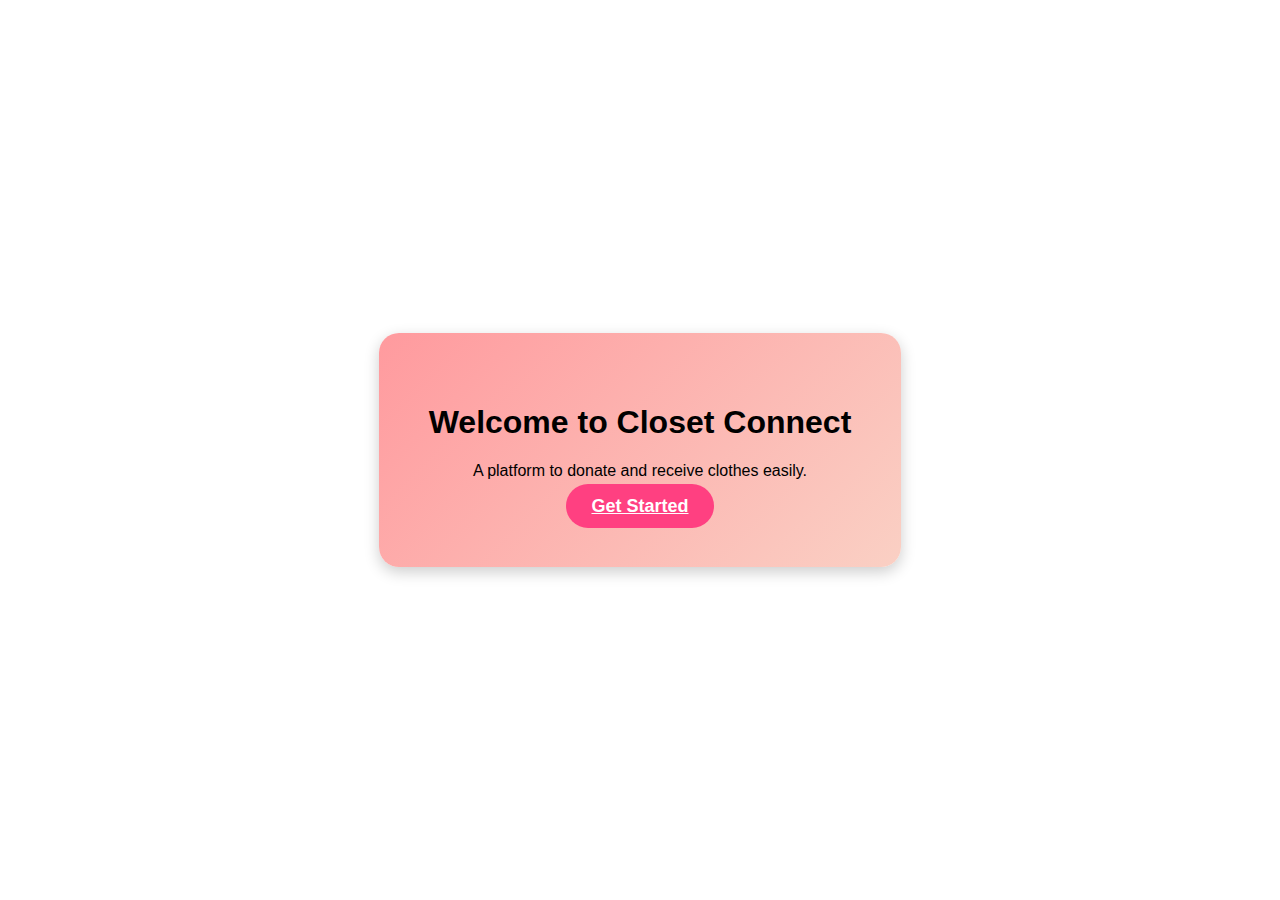
<file: index.html>
<!DOCTYPE html>
<html lang="en">
<head>
    <meta charset="UTF-8">
    <meta name="viewport" content="width=device-width, initial-scale=1.0">
    <title>ClothConnect - Welcome</title>
    <link rel="stylesheet" href="styles.css">
</head>
<body>
    <div class="container welcome-container">
        <h1>Welcome to <span class="highlight">Closet Connect</span></h1>
        <p>A platform to donate and receive clothes easily.</p>
        <a href="auth.html" class="btn primary-btn">Get Started</a>
    </div>
</body>
</html>
</file>
<file: styles.css>
/* General Styles */
body {
    font-family: 'Poppins', sans-serif;
    background-color: #f0f0f5;
    margin: 0;
    padding: 0;
    display: flex;
    justify-content: center;
    align-items: center;
    height: 100vh;
    background: url('https://img.freepik.com/free-vector/flat-world-humanitarian-day-background_23-2149456286.jpg') no-repeat center center fixed;
    background-size: cover; /* Makes the background image cover the full screen */
    background-attachment: fixed; /* Keeps the background fixed while scrolling */
    height: 100vh; /* Ensures the background covers the full viewport height */
    margin: 0; /* Removes any default margin */


}

/* Container Styling */
.container {
    text-align: center;
    padding: 20px;
}

/* Welcome Page */
.welcome-container {
    background: linear-gradient(135deg, #ff9a9e, #fad0c4);
    padding: 50px;
    border-radius: 20px;
    box-shadow: 0 5px 15px rgba(0, 0, 0, 0.2);
    transition: transform 0.3s ease;
}

.welcome-container:hover {
    transform: scale(1.02);
}

/* Buttons */
.btn {
    padding: 12px 25px;
    border: none;
    font-size: 18px;
    font-weight: bold;
    border-radius: 25px;
    cursor: pointer;
    transition: 0.3s ease;
}

.primary-btn {
    background-color: #ff4081;
    color: white;
}

.secondary-btn {
    background-color: #6200ea;
    color: white;
}

.logout-btn {
    background-color: #d32f2f;
    color: white;
}

.btn:hover {
    opacity: 0.85;
    transform: scale(1.05);
}

/* Authentication Form */
.auth-container {
    display: flex;
    justify-content: center;
    gap: 20px;
}

.form-box {
    background: white;
    padding: 30px;
    border-radius: 15px;
    box-shadow: 0 5px 15px rgba(0, 0, 0, 0.1);
}

input {
    width: 100%;
    padding: 10px;
    margin: 10px 0;
    border: 2px solid #ddd;
    border-radius: 10px;
}

/* Table Styling */
.table-container table {
    width: 100%;
    border-collapse: collapse;
}

th, td {
    padding: 12px;
    border: 1px solid #ddd;
}

th {
    background-color: #ff4081;
    color: white;
}

tr:nth-child(even) {
    background-color: #f2f2f2;
}
</file>
